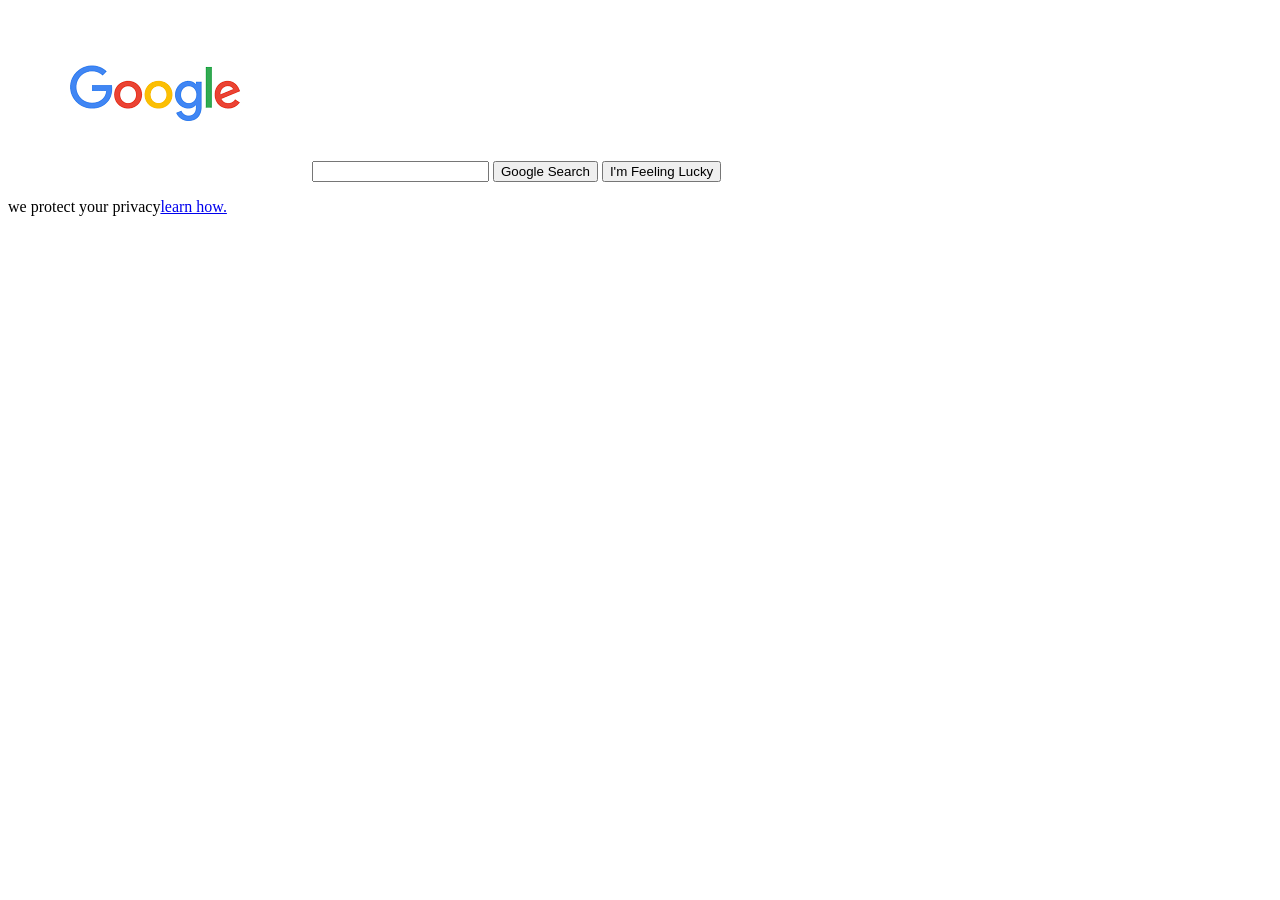
<file: google.html>
<body>
  <img src="images/google.png">
  <input type="text">
  <button>Google Search</button>
  <button>I'm Feeling Lucky</button>
  <p>we protect your privacy<a href="sign-up.html">learn how.</a></p>
</body>
</file>
